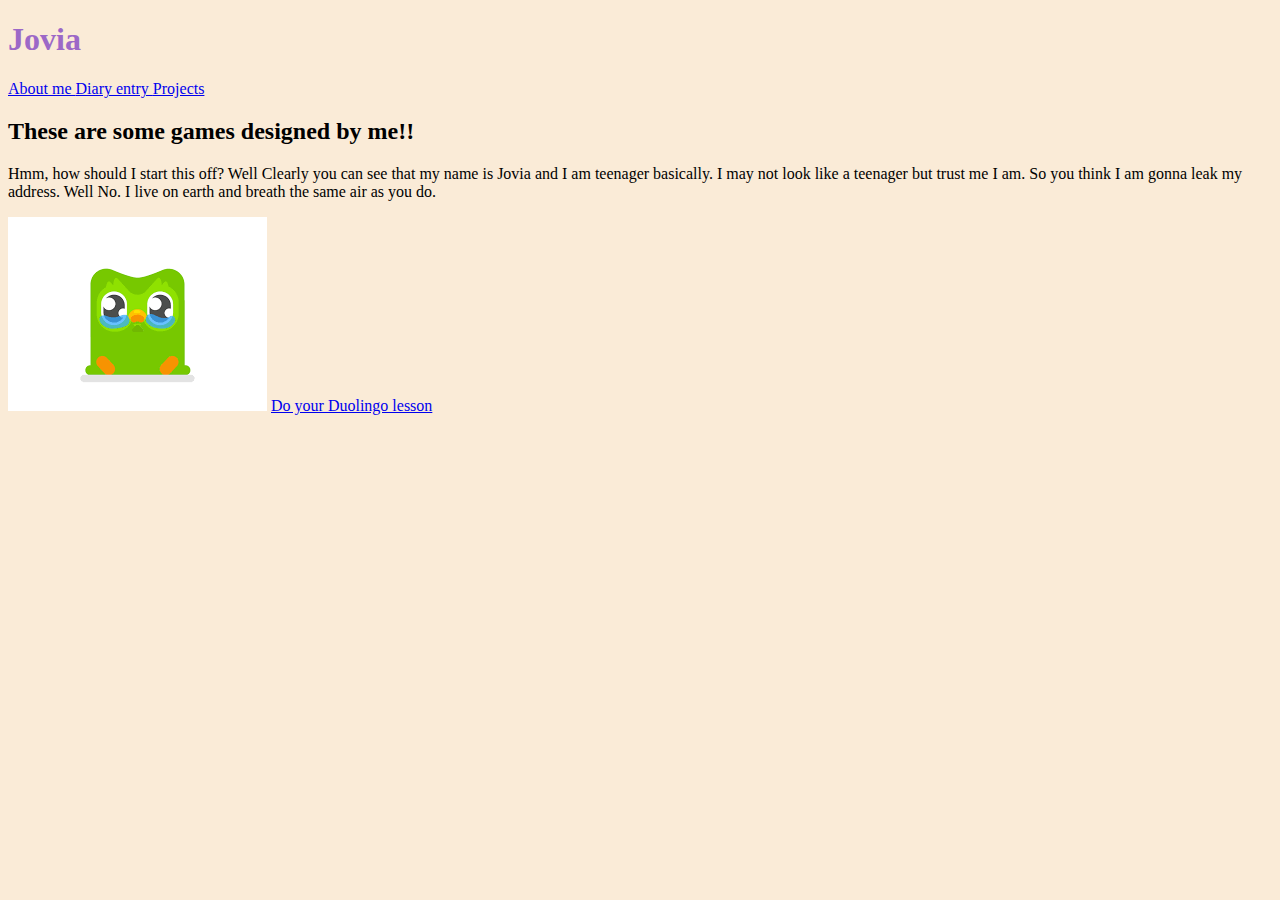
<file: index.html>
<!DOCTYPE html>
<html>
<head>
    <title>
        Jovia's Life!
    </title>
    <style>
        h1{
            color:rgb(156, 104, 199)
        }
        body{
            background-color: antiquewhite;
        }
    </style>
</head>
<body>
    <div class="header">
        <h1>
            Jovia
        </h1>
    <div class="menu">
        <a href="https://www.google.com">
            About me
        </a>
        <a href="diary.html">
            Diary entry
        </a>
       
        <a href="https://www.google.com">
            Projects
        </a>
    </div>
       
    </div>
    <h2>These are some games designed by me!!</h2>
    <p>
       Hmm, how should I start this off? Well Clearly you can see that my name is Jovia and I am teenager basically.
       I may not look like a teenager but trust me I am. So you think I am gonna leak my address. Well No.
       I live on earth and breath the same air as you do. 
</p>
    <img src="Duolingo.png"> 
    <a href="https://www.duolingo.com/">
Do your Duolingo lesson
    </a>
</body>

</html>
</file>
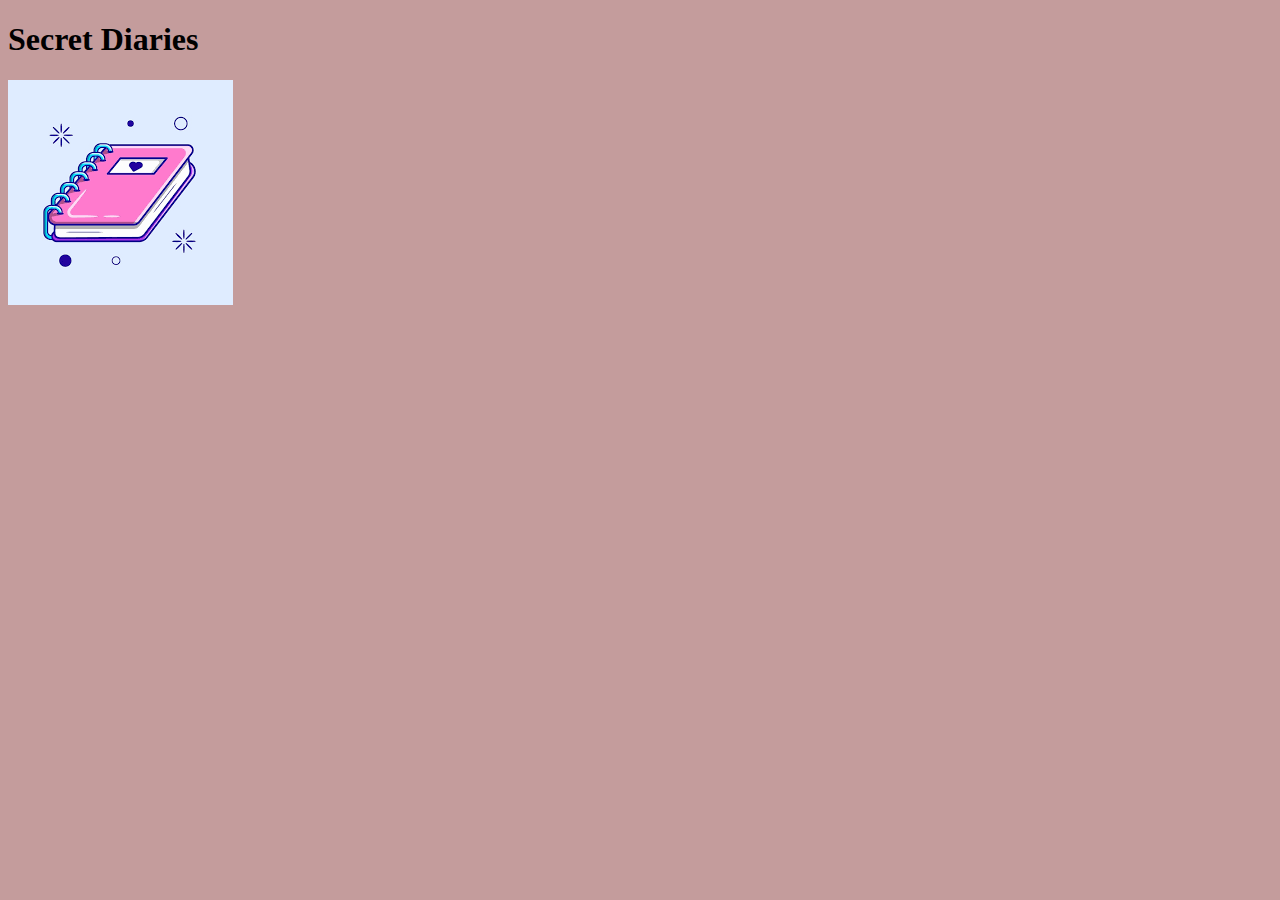
<file: diary.html>
<!DOCTYPE html>
<html>

<head>
    <title>
        Secret Diaries
    </title>
    <style>
        body{
            background-color: rgb(196, 156, 156);
        }
        
    
    </style>
    <body>
        <h1>
            Secret Diaries
        </h1>
  
       <img src="Secret Diaries.png">
    </body>
</head>
</html>
</file>
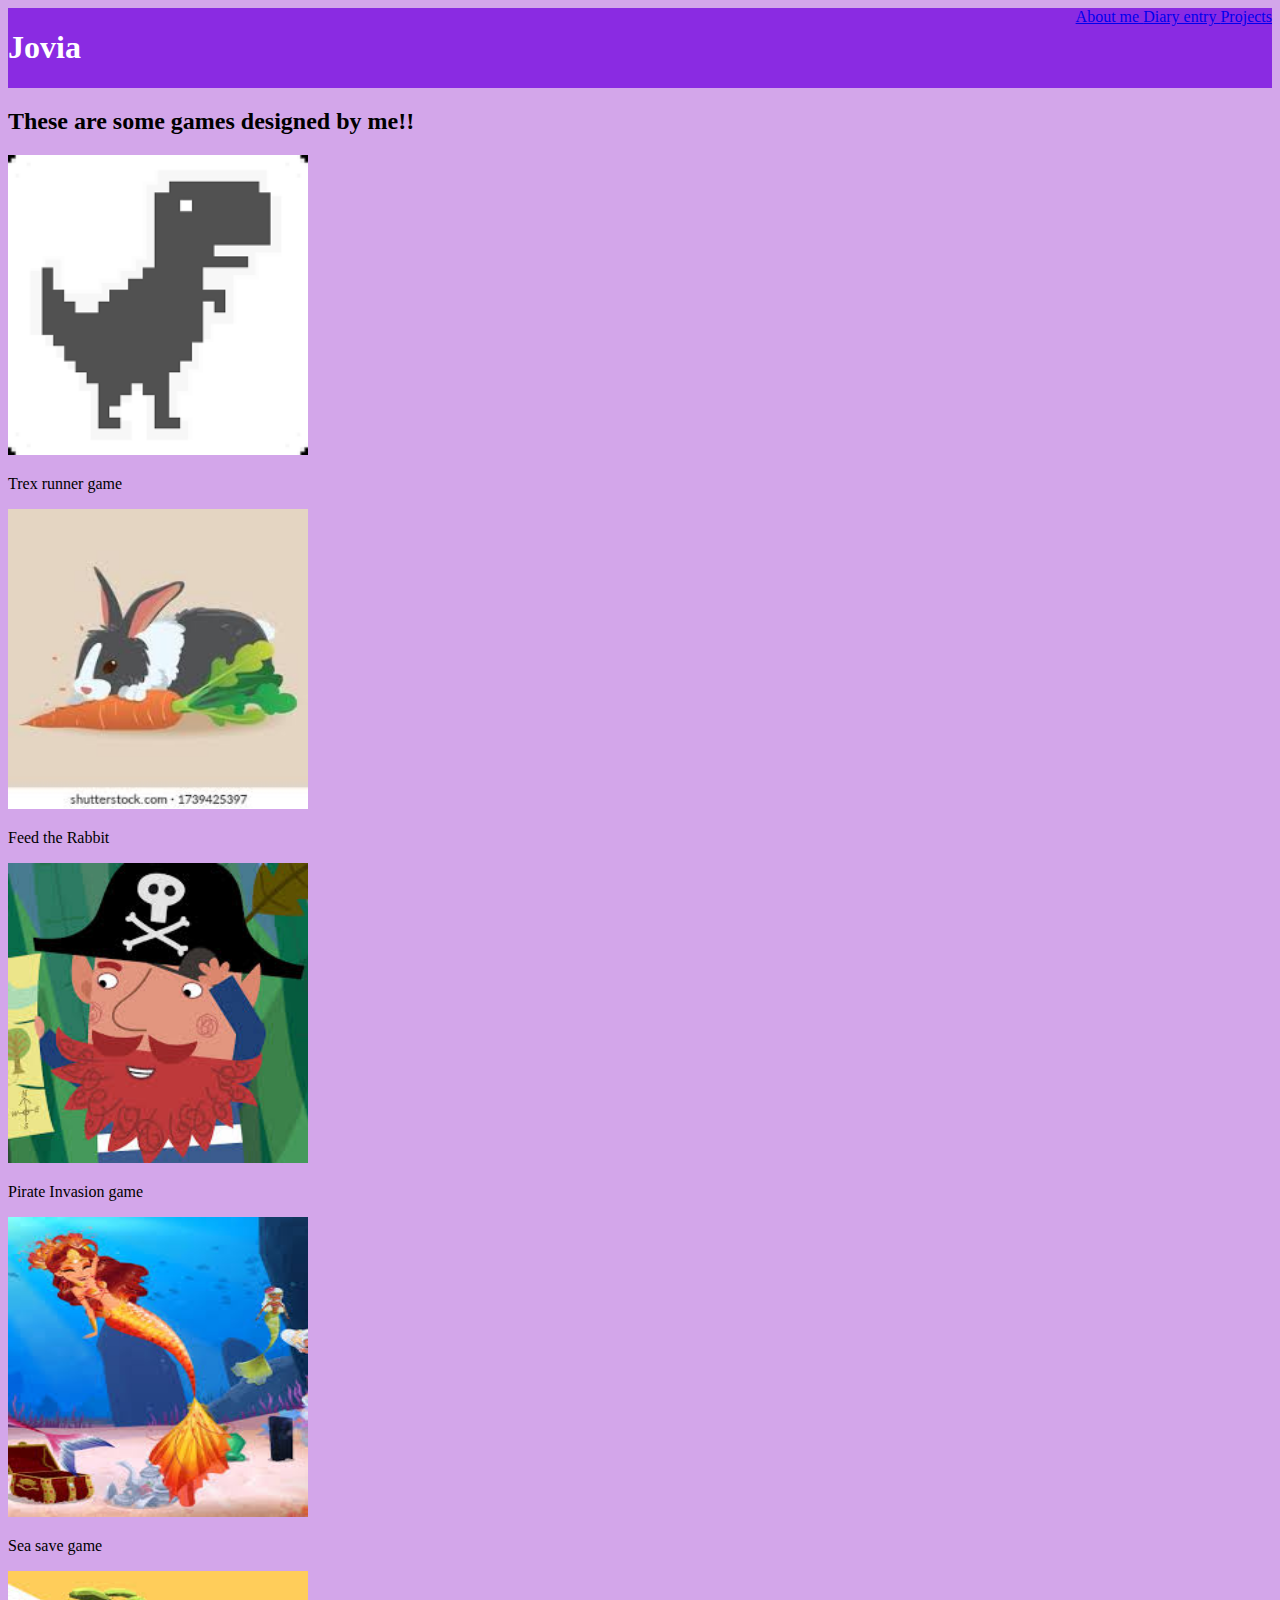
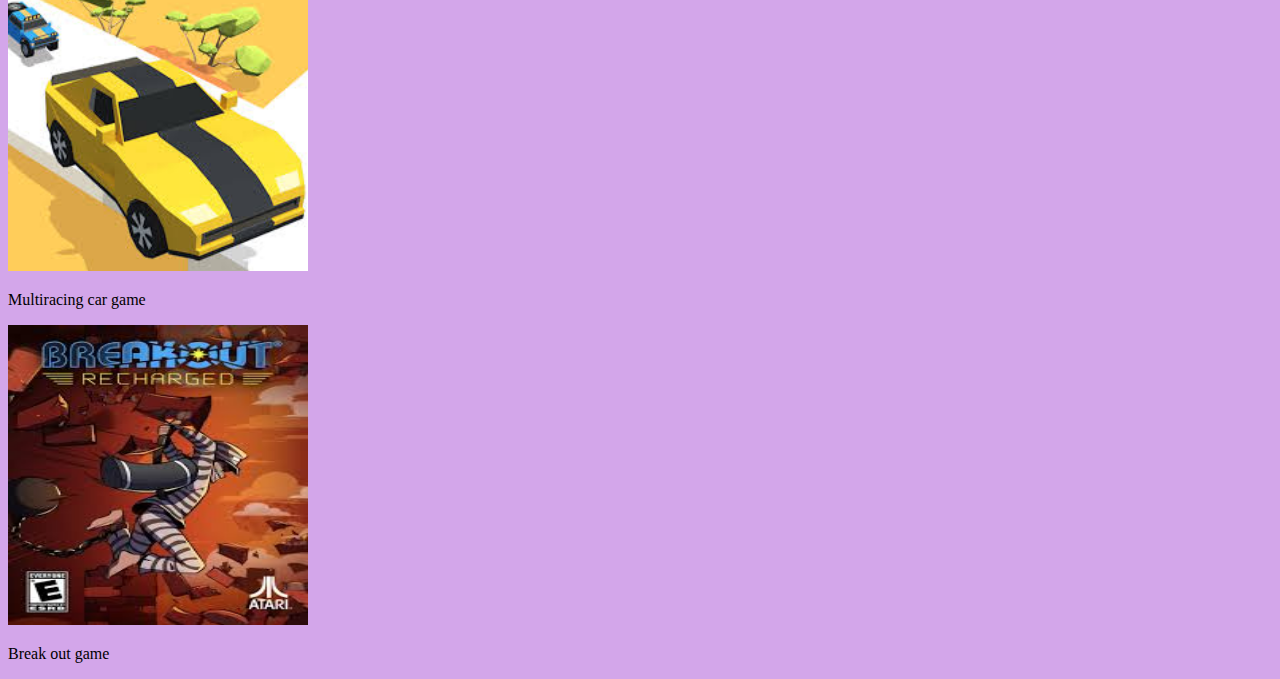
<file: projects.html>
<!DOCTYPE html>
<html>
    <head>
        <title>
            Projects
        </title>
        <link rel="stylesheet" type="text/css" href="style.css"/>
    </head>
    <body>
        <div class="header">
            <h1>
                Jovia
            </h1>
        <div class="menu">
            <a href="https://www.google.com">
                About me
            </a>
            <a href="diary.html">
                Diary entry
            </a>
           
            <a href="https://www.google.com">
                Projects
            </a>
        </div>
           
        </div>
        <h2>These are some games designed by me!!</h2>
        <div id="grid">
        <div id="item">
    <a href="https://editor.p5js.org/whitehatjr/full/ePJrHCACM"><img width="300" height="300" src="Trex.png"></a>
<p>Trex runner game</p>
        </div>
        <div id="item">
            <a href="https://joviap28.github.io/C33/"><img width="300" height="300" src="Rabbit.jpeg"></a>
        <p>Feed the Rabbit</p>
                </div>
                <div id="item">
                    <a href="https://whitehatjr.github.io/PiratesInvasion/"><img width="300" height="300" src="Pirate.jpeg"></a>
                <p>Pirate Invasion game</p>
                        </div>
                        <div id="item">
                            <a href=""><img width="300" height="300" src="Mermaid.jpeg"></a>
                        <p>Sea save game</p>
                                </div>
                                <div id="item">
                                    <a href="https://procodingclass.github.io/p5-multiplayer-car-race-game/"><img width="300" height="300" src="Car.jpeg"></a>
                                <p>Multiracing car game</p>
                                        </div>
                                        <div id="item">
                                            <a href="https://editor.p5js.org/pro-curriculum-team/full/5bG1TiGlI"><img width="300" height="300" src="Brick.jpeg"></a>
                                        <p>Break out  game</p>
                                                </div>
        </div>
    </body>
</html>
</file>
<file: style.css>
h1{
    color:white;
}
body{
    background-color: rgb(211, 166, 234);
}
.header{
    background-color: blueviolet;
    display:flex;
    justify-content: space-between;
}
.grid{
    display:flex;
    flex-wrap:wrap;
    justify-content: space-evenly;
}
.item{
    position: relative;
    border:solid 2px red;
}
</file>
